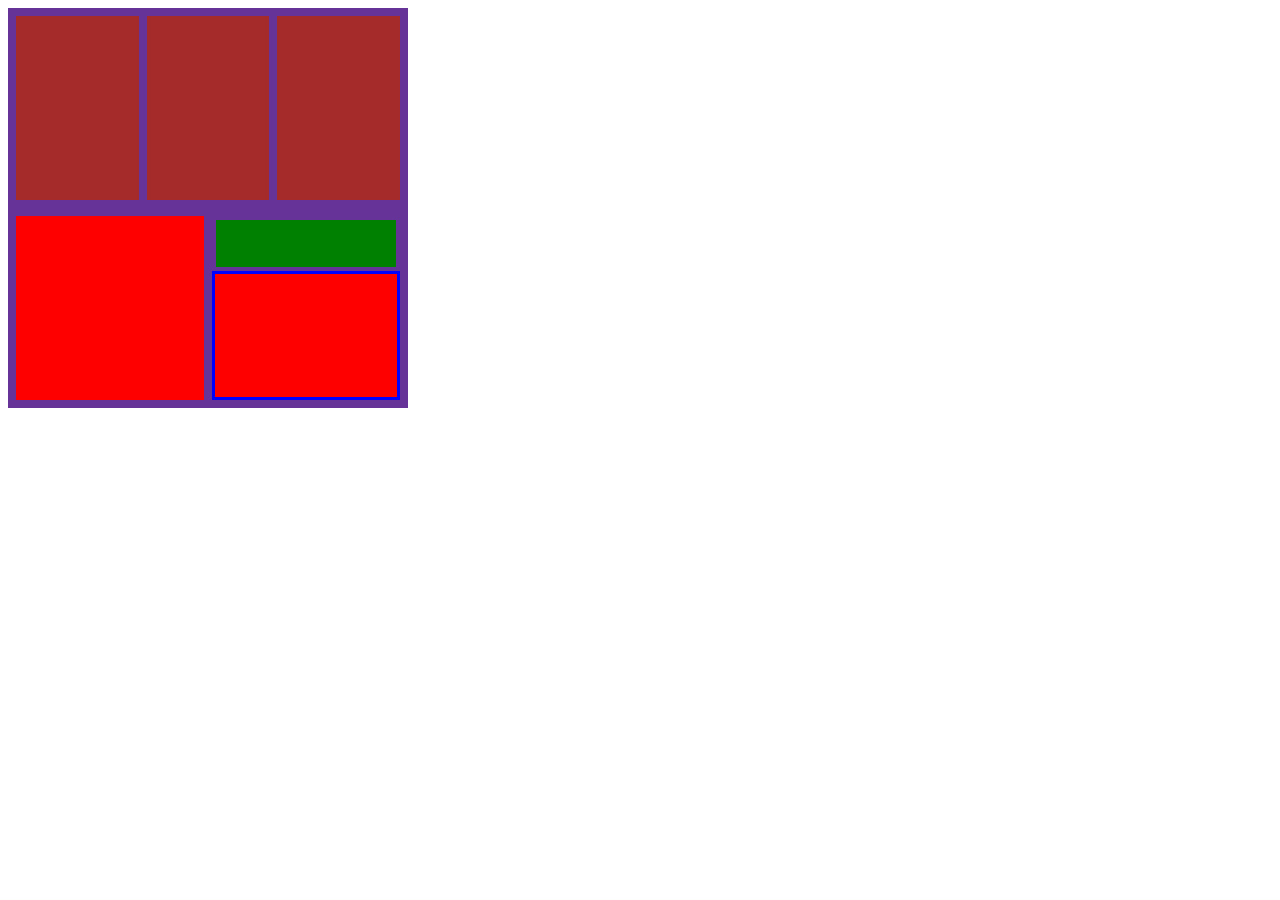
<file: Task_TheGridProblem/index.html>
<!DOCTYPE html>
<html lang="en">
<head>
    <meta charset="UTF-8">
    <meta name="viewport" content="width=device-width, initial-scale=1.0">
    <link rel="stylesheet" href="index.css">
    <title>Document</title>
    <style>
        
    </style>
</head>
<body>
    <div class="a">
        <div class="b">
            <p class="h">1</h1>
        </div>
        <div class="b">
            <p class="h">2</h1>
        </div>
        <div class="b">
            <p class="h">3</h1>
        </div>
    </div>
    <div class="a">
        <div class="c"></div>
        <div class="c">
            <div class="d"></div>
            <div class="e"></div>

        </div>
    </div>
</body>
</html>
</file>
<file: Task_TheGridProblem/index.css>
/* Start coding below for GRID PROBLEM TASK */
*{
    box-sizing: border-box;
}
.a{
    border: solid 4px rebeccapurple;
    height: 200px;
    width: 400px;
    font-size: 0px;
}
.b{
    border: solid rebeccapurple 4px;
    display: inline-block;
    height: 100%;
    width: 33.33%;
    background: brown;

    
}
.c{
    border: solid rebeccapurple 4px;
    display: inline-block;
    height: 100%;
    width: 50%;
    background: red;

}
.d{
    border: solid rebeccapurple 4px;
    background: green;
    width: 100%;
    height: 30%;

}
.e{
    border: solid blue;
    width: 100%;
    height: 70%;

}
</file>
